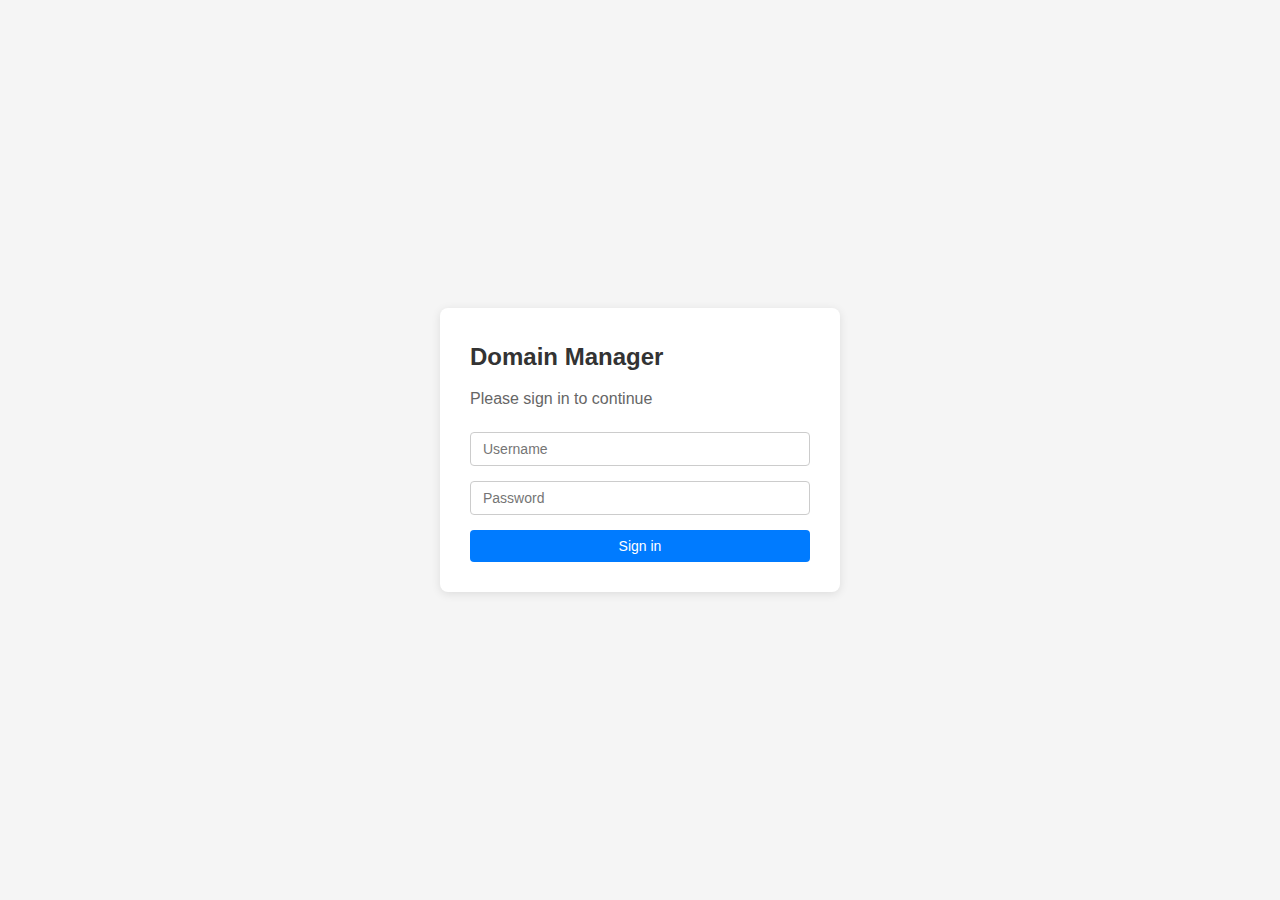
<file: domains/index.html>
<!DOCTYPE html>
<html lang="ru">
<head>
    <meta charset="UTF-8">
    <meta name="viewport" content="width=device-width, initial-scale=1.0">
    <title>Domain Manager</title>
    <link rel="stylesheet" href="css/style.css">
</head>
<body>
    <div class="login-page">
        <div class="login-box">
            <div class="login-header">
                <h1>Domain Manager</h1>
                <p>Please sign in to continue</p>
            </div>
            <form id="loginForm">
                <div class="form-group">
                    <input type="text" id="username" class="form-input" placeholder="Username" required>
                </div>
                <div class="form-group">
                    <input type="password" id="password" class="form-input" placeholder="Password" required>
                </div>
                <button type="submit" class="login-btn">Sign in</button>
            </form>
        </div>
    </div>

    <script src="js/auth.js"></script>
</body>
</html>
</file>
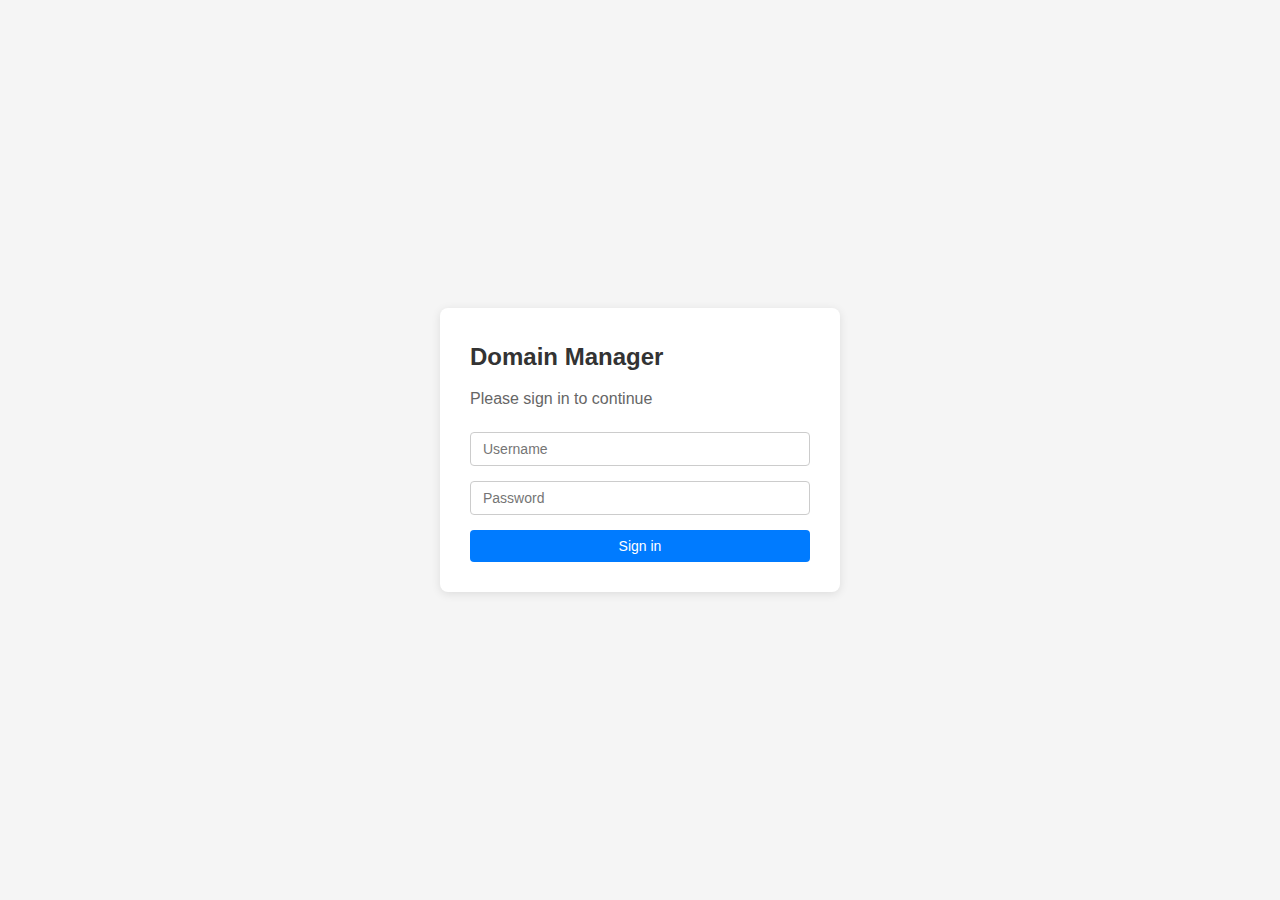
<file: domains/templates/apk.html>
<!DOCTYPE html>
<html lang="ru">
<head>
    <meta charset="UTF-8">
    <meta name="viewport" content="width=device-width, initial-scale=1.0">
    <title>Project Management</title>
    <link rel="stylesheet" href="../css/style.css">
    <script src="../js/auth.js"></script>
    <script src="../js/access.js"></script>
    <script>
        if (!localStorage.getItem('access_token')) {
            window.location.href = '../index.html';
        }
    </script>
</head>
<body style="visibility: hidden">
    <div id="header-placeholder"></div>

    <main class="main-content">
        <div class="page-container">
            <!-- CDN Accounts Table -->
            <div class="table-container">
                <h2>CDN Аккаунты</h2>
                <table class="data-table">
                    <thead>
                        <tr>
                            <th>ID</th>
                            <th>Бренд</th>
                            <th>Провайдер</th>
                            <th>API URL</th>
                            <th>API Key</th>
                            <th>Email</th>
                            <th>Создано</th>
                        </tr>
                    </thead>
                    <tbody id="cdnAccountsTable"></tbody>
                </table>
                <button id="addCdnAccountBtn" class="table-add-btn">+</button>
            </div>

            <!-- Registrars Table -->
            <div class="table-container">
                <h2>Регистраторы</h2>
                <table class="data-table">
                    <thead>
                        <tr>
                            <th>ID</th>
                            <th>Имя</th>
                            <th>API URL</th>
                            <th>API Key</th>
                            <th>Email</th>
                            <th>Создано</th>
                            <th>Активен</th>
                        </tr>
                    </thead>
                    <tbody id="registrarsTable"></tbody>
                </table>
                <button id="addRegistrarBtn" class="table-add-btn">+</button>
            </div>
        </div>
    </main>

    <!-- Modal for CDN Account -->
    <div id="cdnAccountModal" class="modal">
        <div class="modal-content">
            <span class="close" onclick="closeModal('cdnAccountModal')">&times;</span>
            <h2>Добавить CDN Аккаунт</h2>
            <form id="cdnAccountForm">
                <label>Brand ID:</label>
                <select id="brandId" required>
                    <option value="">Выберите бренд</option>
                    <!-- Опции брендов будут загружаться из API -->
                </select>

                <label>Провайдер:</label>
                <input type="text" id="providerName" required>

                <label>API URL:</label>
                <input type="url" id="apiUrl">

                <label>API Key:</label>
                <input type="text" id="apiKey" required>

                <label>Email:</label>
                <input type="email" id="email">

                <button type="submit">Добавить</button>
            </form>
        </div>
    </div>

    <!-- Modal for Registrar -->
    <div id="registrarModal" class="modal">
        <div class="modal-content">
            <span class="close" onclick="closeModal('registrarModal')">&times;</span>
            <h2>Добавить Регистратора</h2>
            <form id="registrarForm">
                <label>Название:</label>
                <input type="text" id="registrarName" required>

                <label>API URL:</label>
                <input type="url" id="registrarApiUrl">

                <label>API Key:</label>
                <input type="text" id="registrarApiKey">

                <label>Email:</label>
                <input type="email" id="registrarEmail">

                <button type="submit">Добавить</button>
            </form>
        </div>
    </div>

    <!-- Подключение скриптов -->
    <script src="../js/header.js"></script>
    <script src="../js/apk.js"></script>
</body>
</html>
</file>
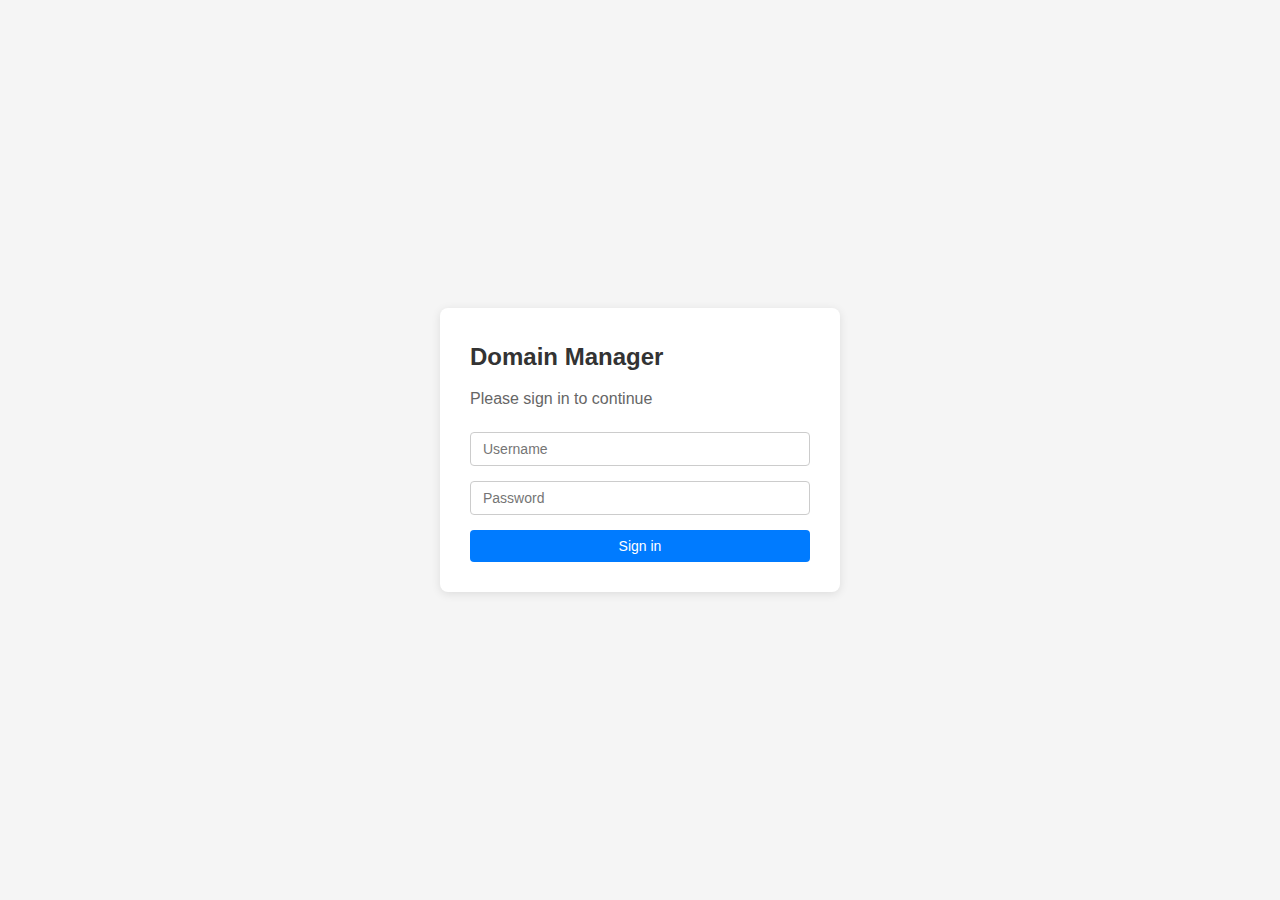
<file: domains/templates/brands.html>
<!DOCTYPE html>
<html lang="ru">
<head>
    <meta charset="UTF-8">
    <meta name="viewport" content="width=device-width, initial-scale=1.0">
    <title>Project Management</title>
    <link rel="stylesheet" href="../css/style.css">
    <script src="../js/auth.js"></script>
    <script src="../js/access.js"></script>
    <script>
        if (!localStorage.getItem('access_token')) {
            window.location.href = '../index.html';
        }
    </script>
</head>
<body style="visibility: hidden">
    <div id="header-placeholder"></div>

    <main class="main-content">
        <div class="page-container">
            <!-- Таблица проектов -->
            <div class="table-container">
                <h2>Проекты</h2>
                <table class="data-table">
                    <thead>
                        <tr>
                            <th>ID</th>
                            <th>Name</th>
                            <th>Description</th>
                            <th>RS %</th>
                            <th>Ref Link</th>
                            <th>Start Date</th>
                            <th>End Date</th>
                            <th>Created At</th>
                            <th>Created By</th>
                            <th>Active</th>
                            <th>Actions</th>
                        </tr>
                    </thead>
                    <tbody id="brandsTableBody">
                        <!-- Данные загружаются динамически -->
                    </tbody>
                </table>
                <button id="addBrandBtn" class="table-add-btn">+</button>
            </div>
        </div>
    </main>

    <!-- Модальное окно добавления/редактирования проекта -->
    <div id="brandModal" class="modal">
        <div class="modal-content">
            <h2 id="modalTitle">Добавить проект</h2>
            <label>Name:</label>
            <input type="text" id="brandName" required>
            
            <label>Description:</label>
            <input type="text" id="brandDescription">
            
            <label>RS %:</label>
            <input type="number" id="brandRsPercentage" step="0.01">
            
            <label>Ref Link:</label>
            <input type="text" id="brandRefLink">
            
            <label>Start Date:</label>
            <input type="date" id="brandStartDate">
            
            <label>End Date:</label>
            <input type="date" id="brandEndDate">
            
            <label>Active:</label>
            <select id="brandActive">
                <option value="true">Yes</option>
                <option value="false">No</option>
            </select>
            
            <button id="saveBrandBtn">Сохранить</button>
            <button onclick="closeModal()">Отмена</button>
        </div>
    </div>

    <!-- Модальное окно удаления -->
    <div id="deleteModal" class="modal">
        <div class="modal-content">
            <h2>Удалить проект?</h2>
            <p>Вы уверены, что хотите удалить этот проект?</p>
            <button id="confirmDelete">OK</button>
            <button onclick="closeDeleteModal()">Cancel</button>
        </div>
    </div>

    <script src="../js/header.js"></script>
    <script src="../js/brands.js"></script>
    <script>
        document.addEventListener('DOMContentLoaded', async () => {
            try {
                const isAuth = await Auth.checkAuth();
                if (!isAuth) {
                    window.location.href = '../index.html';
                    return;
                }
                document.body.style.visibility = 'visible';
            } catch {
                window.location.href = '../index.html';
            }
        });
    </script>
</body>
</html>
</file>
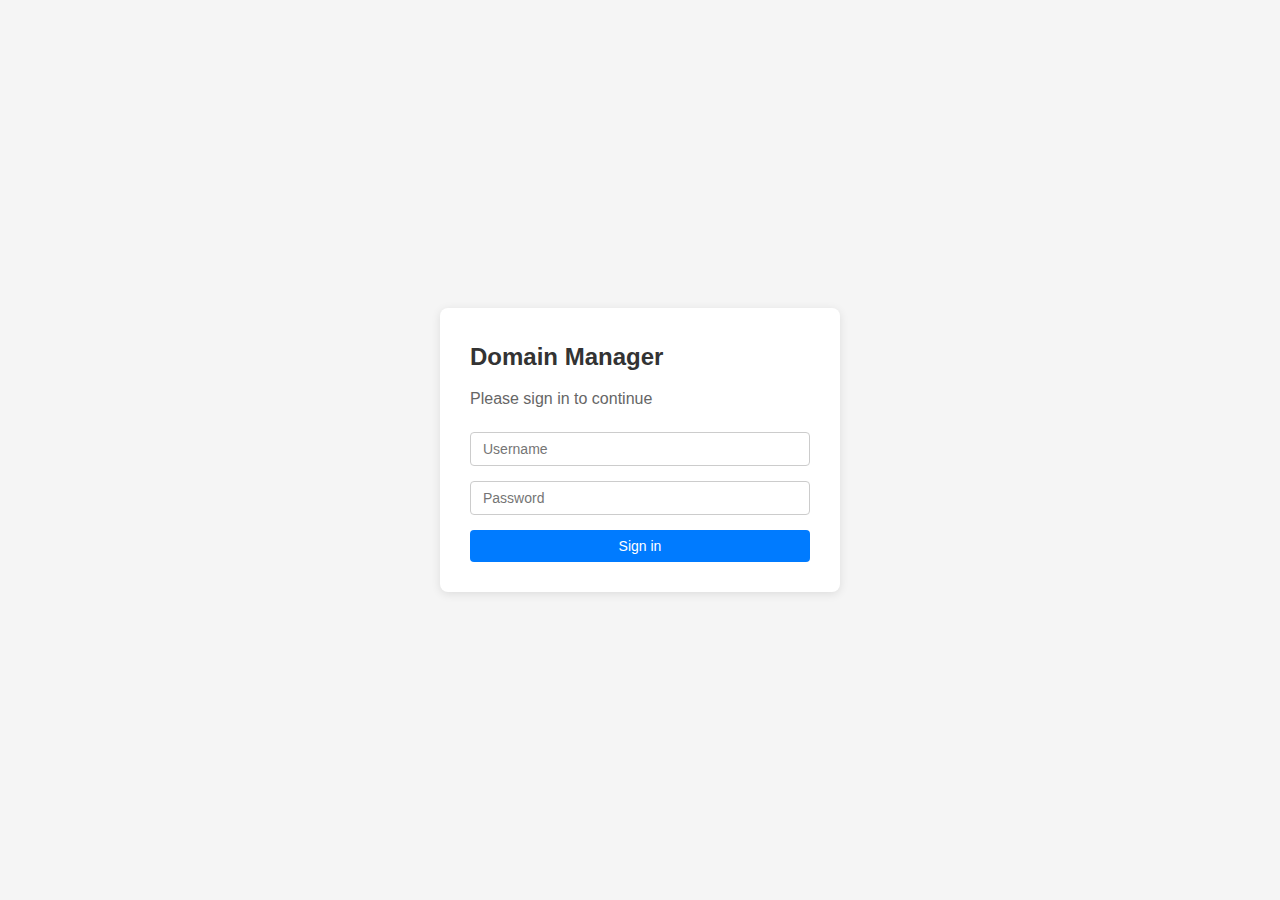
<file: domains/templates/domains.html>
<!DOCTYPE html>
<html lang="ru">
<head>
    <meta charset="UTF-8">
    <meta name="viewport" content="width=device-width, initial-scale=1.0">
    <title>Domains Management</title>
    <link rel="stylesheet" href="../css/style.css">
    <script src="../js/auth.js"></script>
    <script src="../js/access.js"></script>
    <script>
        if (!localStorage.getItem('access_token')) {
            window.location.href = '../index.html';
        }
    </script>
</head>
<body style="visibility: hidden">
    <div id="header-placeholder"></div>

    <main class="main-content">
        <div class="page-container">
            <div class="table-container">
                <h2>Домены</h2>
                <table class="data-table">
                    <thead>
                        <tr>
                            <th rowspan="2">Expand</th>
                            <th rowspan="2">Project</th>
                            <th rowspan="2">WebSite (lang)</th>
                            <th rowspan="2">Domain </th>
                            <th rowspan="2">CDN status</th>
                            <th rowspan="2">Google</th>
                            <th rowspan="2">Yandex</th>
                            <th colspan="4">Block Details</th>
                        </tr>
                        <tr>
                            <th>CDN</th>
                            <th>Provider</th>
                            <th>WhoIs_NS</th>
                            <th>Government</th>
                        </tr>
                    </thead>
                    <tbody id="domainsTableBody">
                        <!-- Данные будут загружены динамически через JavaScript -->
                    </tbody>
                </table>
            </div>
        </div>
    </main>

    <!-- Модальное окно подтверждения -->
    <div id="confirmModal" class="modal">
        <div class="modal-content">
            <h2 id="confirmTitle">Подтверждение</h2>
            <p id="confirmMessage">Вы уверены?</p>
            <div>
                <button id="confirmYes" class="sync-btn">Да</button>
                <button id="confirmNo" class="action-btn">Нет</button>
            </div>
        </div>
    </div>

    <script src="../js/header.js"></script>
    <script src="../js/domains.js"></script>
    <script>
        document.addEventListener('DOMContentLoaded', async () => {
            try {
                const isAuth = await Auth.checkAuth();
                if (!isAuth) {
                    window.location.href = '../index.html';
                    return;
                }
                document.body.style.visibility = 'visible';
            } catch {
                window.location.href = '../index.html';
            }
        });
    </script>
</body>
</html>
</file>
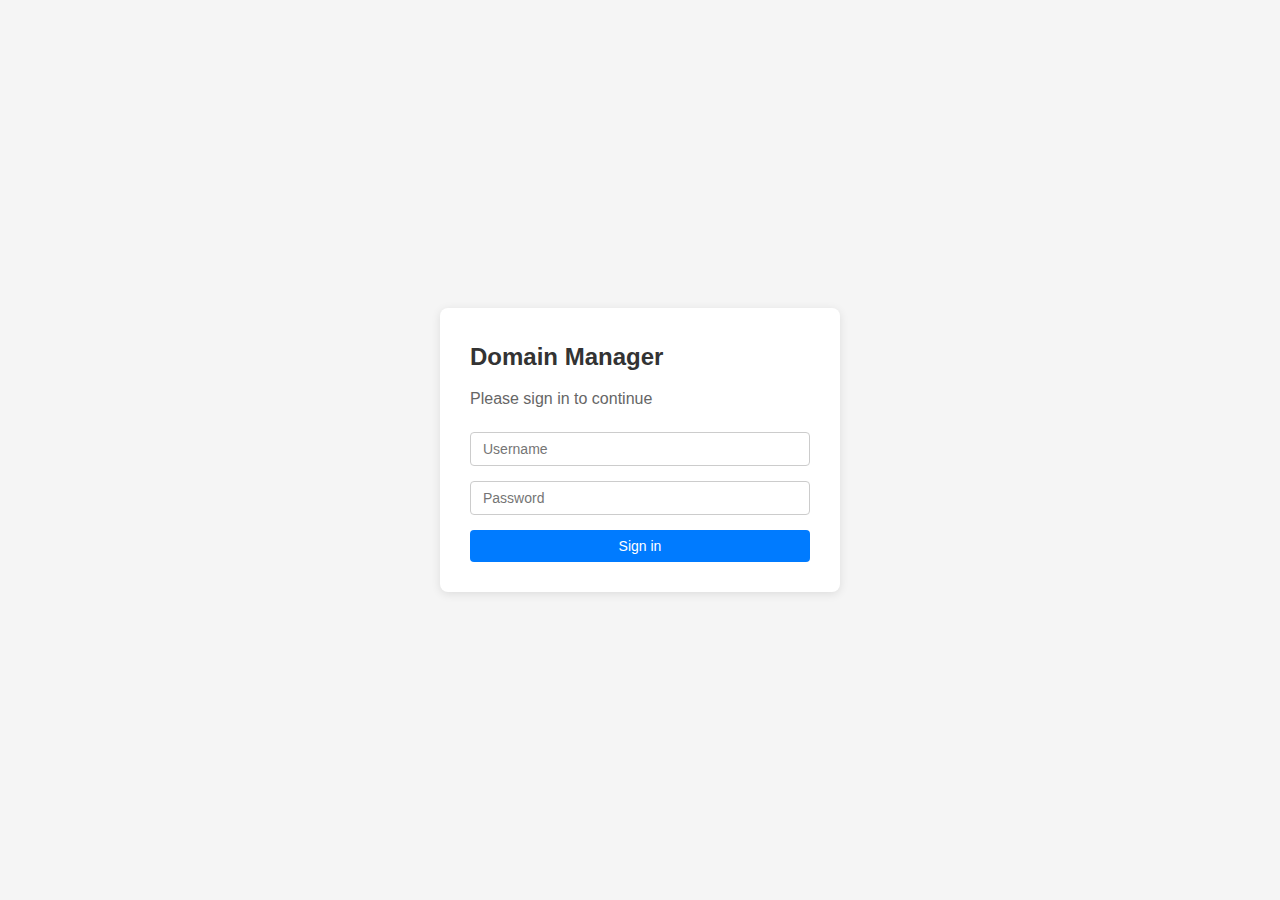
<file: domains/templates/sites.html>
<!DOCTYPE html>
<html lang="ru">
<head>
  <meta charset="UTF-8">
  <meta name="viewport" content="width=device-width, initial-scale=1.0">
  <title>Domain Manager - Sites</title>
  <link rel="stylesheet" href="../css/style.css">
  <script src="../js/auth.js"></script>
  <script src="../js/access.js"></script>
  <script>
      // Немедленная проверка токена
      if (!localStorage.getItem('access_token')) {
          window.location.href = '../index.html';
      }
  </script>
</head>
<body style="visibility: hidden">
  <div id="header-placeholder"></div>
  <main class="main-content">
      <div class="page-container">
          <div class="table-container">
              <h2>Сайты</h2>
              <div class="controls">
                  <div class="table-controls">
                      <div class="entries-control">
                          Show <select id="entriesCount">
                              <option>10</option>
                              <option>25</option>
                              <option>50</option>
                              <option>100</option>
                          </select> entries
                      </div>
                      <div class="search-control">
                          <input type="text" id="searchInput" placeholder="Search...">
                      </div>
                  </div>
              </div>
              <table class="data-table">
                  <thead>
                      <tr>
                          <th>ID</th>
                          <th>Brand</th>
                          <th>Label</th>
                          <th>Logo</th>
                          <th>Name</th>
                          <th>Domains in Use</th>
                          <th>Domain Reserve</th>
                          <th>Created</th>
                          <th>Actions</th>
                      </tr>
                  </thead>
                  <tbody id="sitesTableBody">
                  </tbody>
              </table>
              <button id="newSite" class="table-add-btn">+</button>
          </div>
      </div>
  </main>

  <!-- Модальное окно для создания/редактирования сайта -->
  <div id="siteModal" class="modal">
      <div class="modal-content">
          <h2 id="siteModalTitle">Новый сайт</h2>
          <form id="siteForm">
              <label>Brand:</label>
              <select id="siteBrand" required>
                  <!-- Бренды будут загружены динамически -->
              </select>
              
              <label>Name:</label>
              <input type="text" id="siteName" required>
              
              <label>Label:</label>
              <input type="text" id="siteLabel">
              
              <label>Logo URL:</label>
              <input type="url" id="siteLogo">
              
              <div class="form-actions">
                  <button type="button" id="saveSiteBtn" class="btn btn-primary">Сохранить</button>
                  <button type="button" onclick="sitesManager.closeModal()" class="btn">Отмена</button>
              </div>
          </form>
      </div>
  </div>

  <!-- Модальное окно для удаления -->
  <div id="deleteModal" class="modal">
      <div class="modal-content">
          <h2>Удалить сайт?</h2>
          <p>Вы уверены, что хотите удалить этот сайт?</p>
          <div class="form-actions">
              <button id="confirmDelete" class="btn btn-danger">Да, удалить</button>
              <button onclick="sitesManager.closeDeleteModal()" class="btn">Отмена</button>
          </div>
      </div>
  </div>

  <script src="../js/header.js"></script>
  <script src="../js/sites.js"></script>
  <script>
      // Проверка авторизации и показ контента
      document.addEventListener('DOMContentLoaded', async () => {
          try {
              const isAuth = await Auth.checkAuth();
              if (!isAuth) {
                  window.location.href = '../index.html';
                  return;
              }
              // Показываем контент только после проверки авторизации
              document.body.style.visibility = 'visible';
          } catch {
              window.location.href = '../index.html';
          }
      });
  </script>
</body>
</html>
</file>
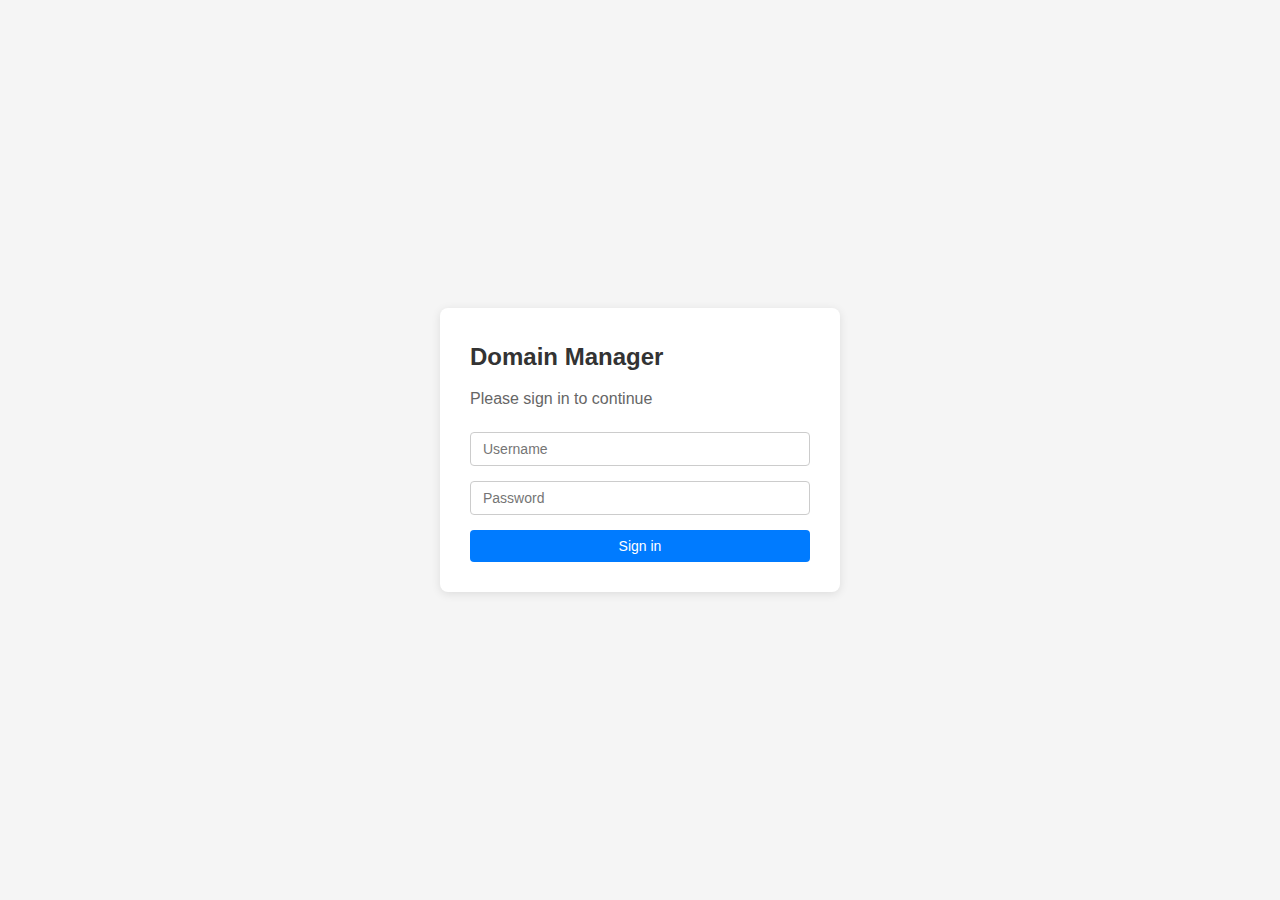
<file: domains/templates/templates.html>
<!DOCTYPE html>
<html lang="ru">
<head>
    <meta charset="UTF-8">
    <meta name="viewport" content="width=device-width, initial-scale=1.0">
    <title>Templates Management</title>
    <link rel="stylesheet" href="../css/style.css">
    <script src="../js/auth.js"></script>
    <script src="../js/access.js"></script>
    <script>
        if (!localStorage.getItem('access_token')) {
            window.location.href = '../index.html';
        }
    </script>
</head>
<body style="visibility: hidden">
    <div id="header-placeholder"></div>

    <main class="main-content">
        <div class="page-container">
            <!-- Таблица шаблонов -->
            <div class="table-container">
                <h2>Шаблоны</h2>
                <table class="data-table">
                    <thead>
                        <tr>
                            <th>ID</th>
                            <th>Brand</th>
                            <th>Name</th>
                            <th>Description</th>
                            <th>Language</th>
                            <th>Created At</th>
                            <th>Active</th>
                            <th>Actions</th>
                        </tr>
                    </thead>
                    <tbody id="templatesTableBody">
                        <!-- Данные загружаются динамически -->
                    </tbody>
                </table>
                <button id="addTemplateBtn" class="table-add-btn">+</button>
            </div>
        </div>
    </main>

    <!-- Модальное окно добавления/редактирования шаблона -->
    <div id="templateModal" class="modal">
        <div class="modal-content">
            <h2 id="modalTitle">Добавить шаблон</h2>

            <label>Brand:</label>
            <select id="templateBrand"></select>

            <label>Name:</label>
            <input type="text" id="templateName" required>
            
            <label>Description:</label>
            <input type="text" id="templateDescription">
            
            <label>Language:</label>
            <input type="text" id="templateLanguage" required>

            <label>Active:</label>
            <select id="templateActive">
                <option value="true">Yes</option>
                <option value="false">No</option>
            </select>
            
            <button id="saveTemplateBtn">Сохранить</button>
            <button onclick="templatesManager.closeModal()">Отмена</button>
        </div>
    </div>

    <script src="../js/header.js"></script>
    <script src="../js/templates.js"></script>
    <script>
        document.addEventListener('DOMContentLoaded', async () => {
            try {
                const isAuth = await Auth.checkAuth();
                if (!isAuth) {
                    window.location.href = '../index.html';
                    return;
                }
                document.body.style.visibility = 'visible';
            } catch {
                window.location.href = '../index.html';
            }
        });
    </script>
</body>
</html>
</file>
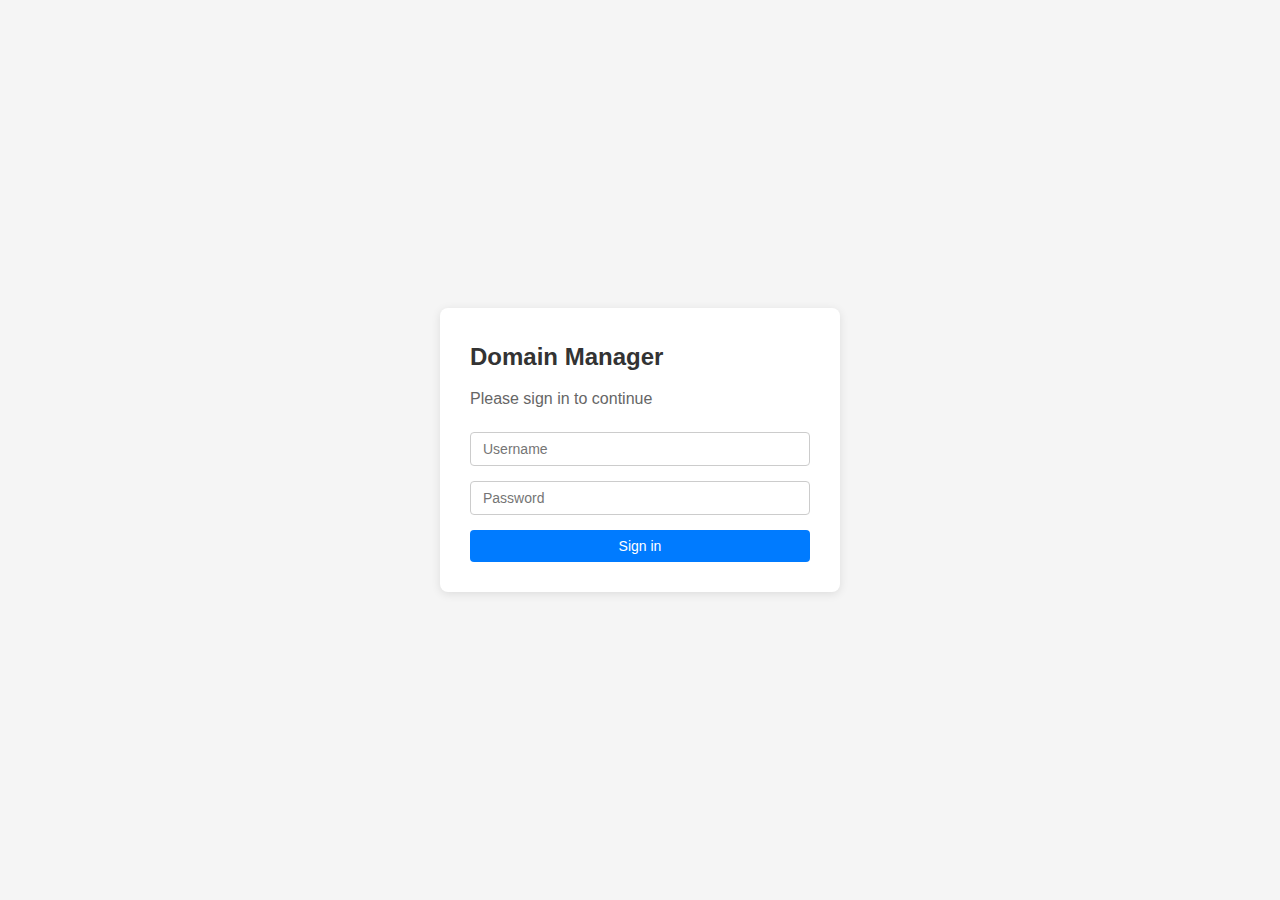
<file: domains/templates/users.html>
<!DOCTYPE html>
<html lang="ru">
<head>
    <meta charset="UTF-8">
    <meta name="viewport" content="width=device-width, initial-scale=1.0">
    <title>Users Management</title>
    <link rel="stylesheet" href="../css/style.css">
    <script src="../js/auth.js"></script>
    <script src="../js/access.js"></script>
    <script>
        if (!localStorage.getItem('access_token')) {
            window.location.href = '../index.html';
        }
    </script>
</head>
<body style="visibility: hidden">
    <div id="header-placeholder"></div>

    <main class="main-content">
        <div class="page-container">
            <!-- Таблица пользователей -->
            <div class="table-container">
                <h2>Пользователи</h2>
                <table class="data-table">
                    <thead>
                        <tr>
                            <th>ID</th>
                            <th>Username</th>
                            <th>Email</th>
                            <th>Role</th>
                            <th>Created At</th>
                            <th>Created By</th>
                            <th>Last Login</th>
                            <th>Active</th>
                            <th>Actions</th>
                        </tr>
                    </thead>
                    <tbody id="usersTableBody">
                        <!-- Данные будут загружены динамически -->
                    </tbody>
                </table>
                <button id="addUserBtn" class="table-add-btn">+</button>
            </div>
        </div>
    </main>

    <!-- Модальное окно добавления/редактирования пользователя -->
    <div id="userModal" class="modal">
        <div class="modal-content">
            <h2 id="modalTitle">Добавить пользователя</h2>
            <label>Email:</label>
            <input type="email" id="userEmail" required>
            
            <label>Username:</label>
            <input type="text" id="userUsername" required>
            
            <label>Пароль:</label>
            <input type="password" id="userPassword" required>
            
            <label>Роль:</label>
            <select id="userRole">
                <option value="user" data-role="user">User</option>
                <option value="admin" data-role="admin">Admin</option>
                <option value="editor" data-role="editor">Editor</option>
            </select>

            <label for="userStatus">Активен:</label>
            <select id="userStatus" class="form-control">
                <option value="true" data-active="true">Да</option>
                <option value="false" data-active="false">Нет</option>
            </select>

            <!-- Чекбокс для смены пароля -->
            <div id="changePasswordBlock" class="hidden form-check">
                <input type="checkbox" id="changePasswordCheckbox" class="form-check-input">
                <label for="changePasswordCheckbox" class="form-check-label">Сменить пароль</label>
                <input type="password" id="newPassword" class="hidden">
            </div>

            <button id="saveUserBtn">Сохранить</button>
            <button onclick="closeModal()">Отмена</button>
        </div>
    </div>

    <!-- Модальное окно удаления -->
    <div id="deleteModal" class="modal">
        <div class="modal-content">
            <h2>Удалить пользователя?</h2>
            <p>Подтвердите удаление этого пользователя?</p>
            <button id="confirmDelete">OK</button>
            <button onclick="closeDeleteModal()">Cancel</button>
        </div>
    </div>

    <script src="../js/header.js"></script>
    <script src="../js/users.js"></script>
    <script>
        document.addEventListener('DOMContentLoaded', async () => {
            try {
                const isAuth = await Auth.checkAuth();
                if (!isAuth) {
                    window.location.href = '../index.html';
                    return;
                }
                document.body.style.visibility = 'visible';
            } catch {
                window.location.href = '../index.html';
            }
        });
    </script>
</body>
</html>
</file>
<file: domains/css/style.css>
/* ======= RESET & BASE STYLES ======= */
* {
    margin: 0;
    padding: 0;
    box-sizing: border-box;
}

body {
    font-family: Arial, sans-serif;
    line-height: 1.6;
    color: #333;
    background: #f4f4f4;
}

/* ======= UTILITY CLASSES ======= */
.hidden {
    display: none !important;
}

.visible {
    visibility: visible !important;
    opacity: 1 !important;
}

.body-no-scroll {
    overflow: hidden;
}

/* ======= HEADER STYLES ======= */
.main-header {
    position: fixed;
    top: 0;
    left: 0;
    right: 0;
    height: 60px;
    background: #ffffff;
    box-shadow: 0 2px 4px rgba(0, 0, 0, 0.1);
    z-index: 1000;
    display: flex;
    align-items: center;
}

.header-content {
    width: 100%;
    display: flex;
    align-items: center;
    padding: 0 20px;
}

.header-logo {
    margin-left: 20px;
}

.header-logo a {
    font-size: 22px;
    color: #333;
    text-decoration: none;
    font-weight: 700;
    transition: color 0.2s ease;
}

.header-logo a:hover {
    color: #007bff;
}

.header-right {
    display: flex;
    align-items: center;
    gap: 15px;
    margin-left: auto;
}

.header-left {
    display: flex;
    align-items: center;
    gap: 15px;
}

.burger-btn {
    background: none;
    border: none;
    font-size: 24px;
    color: #333;
    cursor: pointer;
    transition: color 0.2s ease;
    padding: 8px;
    order: -1;
}

.burger-btn:hover {
    color: #007bff;
}

.language-select {
    padding: 6px 10px;
    border: 1px solid #ddd;
    border-radius: 4px;
    background: #f4f4f4;
    color: #333;
    font-size: 14px;
}

/* ======= SIDEBAR STYLES ======= */
.sidebar {
    position: fixed;
    top: 0;
    left: -280px;
    width: 280px;
    height: 100%;
    background: #ffffff;
    transition: transform 0.3s ease-in-out;
    z-index: 1100;
    box-shadow: 2px 0 10px rgba(0, 0, 0, 0.1);
}

.sidebar.open {
    transform: translateX(280px);
}

.sidebar-content {
    display: flex;
    flex-direction: column;
    height: 100%;
}

.sidebar-header {
    padding: 20px;
    background: #f4f4f4;
    border-bottom: 1px solid #eee;
}

.sidebar-header h2 {
    margin: 0;
    font-size: 18px;
}

.user-info {
    display: flex;
    flex-direction: column;
    margin-top: 10px;
    font-size: 14px;
    color: #666;
}

.sidebar-nav {
    flex-grow: 1;
    overflow-y: auto;
}

.nav-item {
    display: flex;
    align-items: center;
    padding: 12px 20px;
    text-decoration: none;
    color: #333;
    transition: background-color 0.2s ease;
}

.nav-item:hover {
    background-color: #f4f4f4;
}

.nav-item.active {
    background-color: rgba(0, 123, 255, 0.1);
    color: #007bff;
}

.nav-icon {
    margin-right: 10px;
}

.sidebar-footer {
    padding: 15px;
    background: #f4f4f4;
    border-top: 1px solid #eee;
}

.logout-btn {
    width: 100%;
    padding: 10px;
    background-color: #007bff;
    color: white;
    border: none;
    border-radius: 4px;
    cursor: pointer;
    transition: background-color 0.2s ease;
}

.logout-btn:hover {
    background-color: #0056b3;
}

.sidebar-overlay {
    position: fixed;
    top: 0;
    left: 0;
    right: 0;
    bottom: 0;
    background: rgba(0, 0, 0, 0.5);
    opacity: 0;
    visibility: hidden;
    transition: all 0.3s ease;
    z-index: 1050;
}

.sidebar-overlay.visible {
    opacity: 1;
    visibility: visible;
}

/* ======= FORM ELEMENTS ======= */
.form-group {
    margin-bottom: 15px;
}

.form-input {
    width: 100%;
    padding: 8px 12px;
    border: 1px solid #ccc;
    border-radius: 4px;
    font-size: 14px;
}

.form-input:focus {
    outline: none;
    border-color: #007bff;
    box-shadow: 0 0 0 2px rgba(0, 123, 255, 0.1);
}

label {
    display: block;
    margin-bottom: 5px;
    font-weight: 500;
}

select {
    width: 100%;
    padding: 8px;
    margin-bottom: 10px;
    border: 1px solid #ccc;
    border-radius: 4px;
    background-color: #fff;
}

select:focus {
    outline: none;
    border-color: #007bff;
    box-shadow: 0 0 0 2px rgba(0, 123, 255, 0.1);
}

/* ======= BUTTON STYLES ======= */
.btn {
    padding: 8px 12px;
    border: none;
    border-radius: 4px;
    cursor: pointer;
    font-size: 14px;
    transition: background-color 0.2s ease;
}

.btn-primary {
    background-color: #007bff;
    color: white;
}

.btn-primary:hover {
    background-color: #0056b3;
}

.btn-danger {
    background-color: #dc3545;
    color: white;
}

.btn-danger:hover {
    background-color: #bd2130;
}

.login-btn {
    width: 100%;
    padding: 8px 12px;
    background: #007bff;
    color: white;
    border: none;
    border-radius: 4px;
    cursor: pointer;
    font-size: 14px;
}

.login-btn:hover {
    background: #0056b3;
}

/* ======= TABLE STYLES ======= */
.table-container {
    background: white;
    border-radius: 8px;
    box-shadow: 0 2px 4px rgba(0, 0, 0, 0.1);
    overflow-x: auto;
    padding: 1rem;
    margin-bottom: 2rem;
    border: 1px solid #ddd;
    position: relative;
    padding-bottom: 50px;
}

.table-container:not(:last-child) {
    margin-bottom: 3rem;
}

.data-table {
    width: 100%;
    border-collapse: collapse;
}

.data-table th,
.data-table td {
    padding: 10px;
    text-align: left;
    border-bottom: 1px solid #ddd;
}

.data-table th {
    background: #f9fafb;
    font-weight: bold;
}

.data-table tr:hover {
    background: #f5f5f5;
}

/* Условное форматирование для таблиц */
.row-active {
    background-color: rgba(40, 167, 69, 0.1);
}

.row-inactive {
    background-color: rgba(220, 53, 69, 0.1);
}

.row-warning {
    background-color: rgba(255, 193, 7, 0.1);
}

.row-highlight {
    background-color: rgba(0, 123, 255, 0.1);
}

/* Классы для ячеек таблицы */
.cell-success {
    color: #28a745;
}

.cell-danger {
    color: #dc3545;
}

.cell-warning {
    color: #ffc107;
}

.cell-info {
    color: #17a2b8;
}

/* Классы для значений */
.value-positive {
    color: #28a745;
    font-weight: bold;
}

.value-negative {
    color: #dc3545;
    font-weight: bold;
}

.value-neutral {
    color: #6c757d;
}

/* Интерактивность таблицы */
.data-table tr.selectable {
    cursor: pointer;
}

.data-table tr.selected {
    background-color: #e2f0ff;
}

/* ======= MODAL WINDOW STYLES ======= */
.modal {
    position: fixed;
    top: 0;
    left: 0;
    width: 100%;
    height: 100%;
    background: rgba(0, 0, 0, 0.5);
    display: flex;
    align-items: center;
    justify-content: center;
    visibility: hidden;
    opacity: 0;
    transition: opacity 0.3s ease-in-out, visibility 0.3s;
    z-index: 1000;
}

.modal.show {
    visibility: visible;
    opacity: 1;
    display: flex;
}

.modal-content {
    background: white;
    padding: 20px;
    border-radius: 8px;
    width: 100%;
    max-width: 400px;
    box-shadow: 0 4px 6px rgba(0, 0, 0, 0.1);
}

.modal h2 {
    margin-bottom: 15px;
    font-size: 20px;
}

.modal label {
    display: block;
    margin-bottom: 5px;
}

.modal input,
.modal select {
    width: 100%;
    padding: 8px;
    margin-bottom: 10px;
    border: 1px solid #ccc;
    border-radius: 4px;
}

.modal button {
    width: 100%;
    padding: 10px;
    background: #007bff;
    color: white;
    border: none;
    border-radius: 4px;
    cursor: pointer;
    font-size: 14px;
    display: flex;
    justify-content: center;
    gap: 10px; 
    margin-top: 20px;
}

.modal button:hover {
    background: #0056b3;
}

/* ======= ADD BUTTON STYLES ======= */
.add-btn {
    position: fixed;
    bottom: 20px;
    right: 20px;
    width: 50px;
    height: 50px;
    font-size: 24px;
    background: #007bff;
    color: white;
    border: none;
    border-radius: 50%;
    cursor: pointer;
    box-shadow: 0 4px 6px rgba(0, 0, 0, 0.1);
    display: flex;
    align-items: center;
    justify-content: center;
}

.add-btn:hover {
    background: #0056b3;
}

.table-add-btn {
    position: absolute;
    bottom: 10px;
    right: 10px;
    width: 50px;
    height: 50px;
    font-size: 24px;
    background: #007bff;
    color: white;
    border: none;
    border-radius: 50%;
    cursor: pointer;
    box-shadow: 0 4px 6px rgba(0, 0, 0, 0.1);
}

.table-add-btn:hover {
    background: #0056b3;
}

/* ======= LOGIN PAGE STYLES ======= */
.login-page {
    min-height: 100vh;
    display: flex;
    align-items: center;
    justify-content: center;
    background: #f5f5f5;
}

.login-box {
    background: white;
    padding: 30px;
    border-radius: 8px;
    box-shadow: 0 2px 10px rgba(0, 0, 0, 0.1);
    width: 100%;
    max-width: 400px;
    margin: 20px;
}

.login-header {
    margin-bottom: 20px;
}

.login-header h1 {
    font-size: 24px;
    margin: 0;
    margin-bottom: 10px;
    color: #333;
}

.login-header p {
    margin: 0;
    color: #666;
}

/* ======= DASHBOARD STYLES ======= */
.dashboard-content {
    padding-top: 4rem;
}

.stats-banner {
    background: white;
    padding: 1.5rem;
    margin-bottom: 2rem;
    box-shadow: 0 1px 3px rgba(0, 0, 0, 0.1);
}

.stats-wrapper {
    display: grid;
    grid-template-columns: repeat(auto-fit, minmax(200px, 1fr));
    gap: 1.5rem;
    max-width: 1280px;
    margin: 0 auto;
}

.stat-card {
    padding: 1.5rem;
    background: white;
    border-radius: 0.5rem;
    border: 1px solid #e5e7eb;
}

/* ======= PAGE USERS STYLES ======= */
.form-check {
    display: flex;
}

.form-check-input {
    position: absolute;
    appearance: none; 
    width: 0;
    height: 0;
    margin: 0;
    visibility: hidden;
}

.form-check-label {
    cursor: pointer;
    text-decoration: underline;
    text-decoration-color: red;
}

/* ======= PAGE CONTAINER STYLES ======= */
.brands-container,
.sites-container,
.users-container,
.templates-container,
.page-container {
    padding: 2rem;
    margin-top: 4rem;
}

.page-header,
.brands-header,
.sites-header,
.templates-header {
    display: flex;
    justify-content: space-between;
    align-items: center;
    margin-bottom: 2rem;
}

/* ======= DOMAIN TABLE STYLES ======= */
.data-table th[colspan="4"] {
    text-align: center;
}

/* Стили для кнопок внутри таблицы */
.data-table button {
    border: 1px solid #ccc;
    border-radius: 4px;
    padding: 3px 6px;
    margin: 0 2px;
    cursor: pointer;
}

.data-table button.sync-btn {
    background: #007bff;
    color: white;
    border: none;
    margin-left: 5px;
}

/* Стили для статусов блокировки */
.block-status {
    font-size: 18px;
}

/* Стили для вложенной таблицы */
.nested-table {
    width: 100%;
    border-collapse: collapse;
}

.nested-table th,
.nested-table td {
    border: 1px solid #ddd;
    padding: 8px;
    text-align: left;
}

.nested-table th {
    background-color: #f4f4f4;
    font-weight: bold;
}

/* Кнопки действий во вложенной таблице */
.nested-table button {
    margin-right: 5px;
}

.text-center {
    text-align: center;
}

.expand-btn {
    background: none;
    border: 1px solid #ccc;
    border-radius: 4px;
    width: 30px;
    height: 30px;
    font-size: 18px;
    cursor: pointer;
}

.sync-btn {
    padding: 4px 8px;
    background: #007bff;
    color: white;
    border: none;
    border-radius: 4px;
    cursor: pointer;
    font-size: 12px;
}

.action-btn {
    padding: 4px 8px;
    background: #f0f0f0;
    border: 1px solid #ccc;
    border-radius: 4px;
    cursor: pointer;
    font-size: 12px;
}

.details-table {
    width: 100%;
    border-collapse: collapse;
    margin-top: 10px;
}

.details-table th,
.details-table td {
    border: 1px solid #ddd;
    padding: 8px;
    text-align: left;
}

.details-table th {
    background-color: #f4f4f4;
}

.status-icon {
    font-size: 18px;
}

/* ======= RESPONSIVE STYLES ======= */
@media (max-width: 768px) {
    .stats-wrapper {
        grid-template-columns: 1fr;
    }

    .header-content {
        padding: 0 0.5rem;
    }

    .sidebar {
        width: 100%;
        max-width: 300px;
    }
}
</file>
